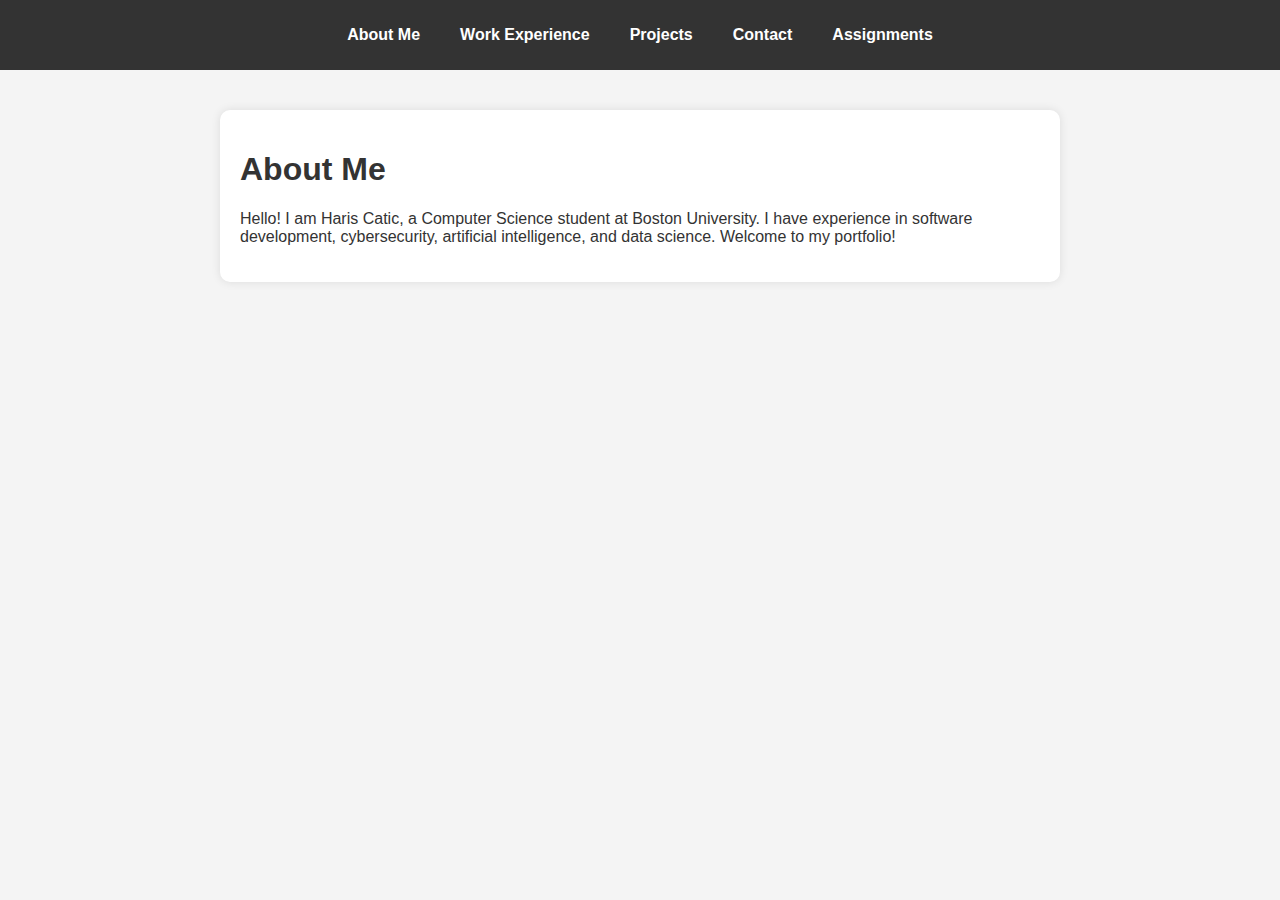
<file: index.html>
<!DOCTYPE html>
<html lang="en">
<head>
    <meta charset="UTF-8">
    <meta name="viewport" content="width=device-width, initial-scale=1.0">
    <title>About Me</title>
    <link rel="stylesheet" href="css/style.css">
</head>
<body>
    <header>
        <nav>
            <ul>
                <li><a href="index.html">About Me</a></li>
                <li><a href="work-experience.html">Work Experience</a></li>
                <li><a href="projects.html">Projects</a></li>
                <li><a href="contact.html">Contact</a></li>
                <li><a href="assignments.html">Assignments</a></li>
            </ul>
        </nav>
    </header>

    <section id="about">
        <h1>About Me</h1>
        <p>Hello! I am Haris Catic, a Computer Science student at Boston University. I have experience in software development, cybersecurity, artificial intelligence, and data science. Welcome to my portfolio!</p>
    </section>

</body>
</html>
</file>
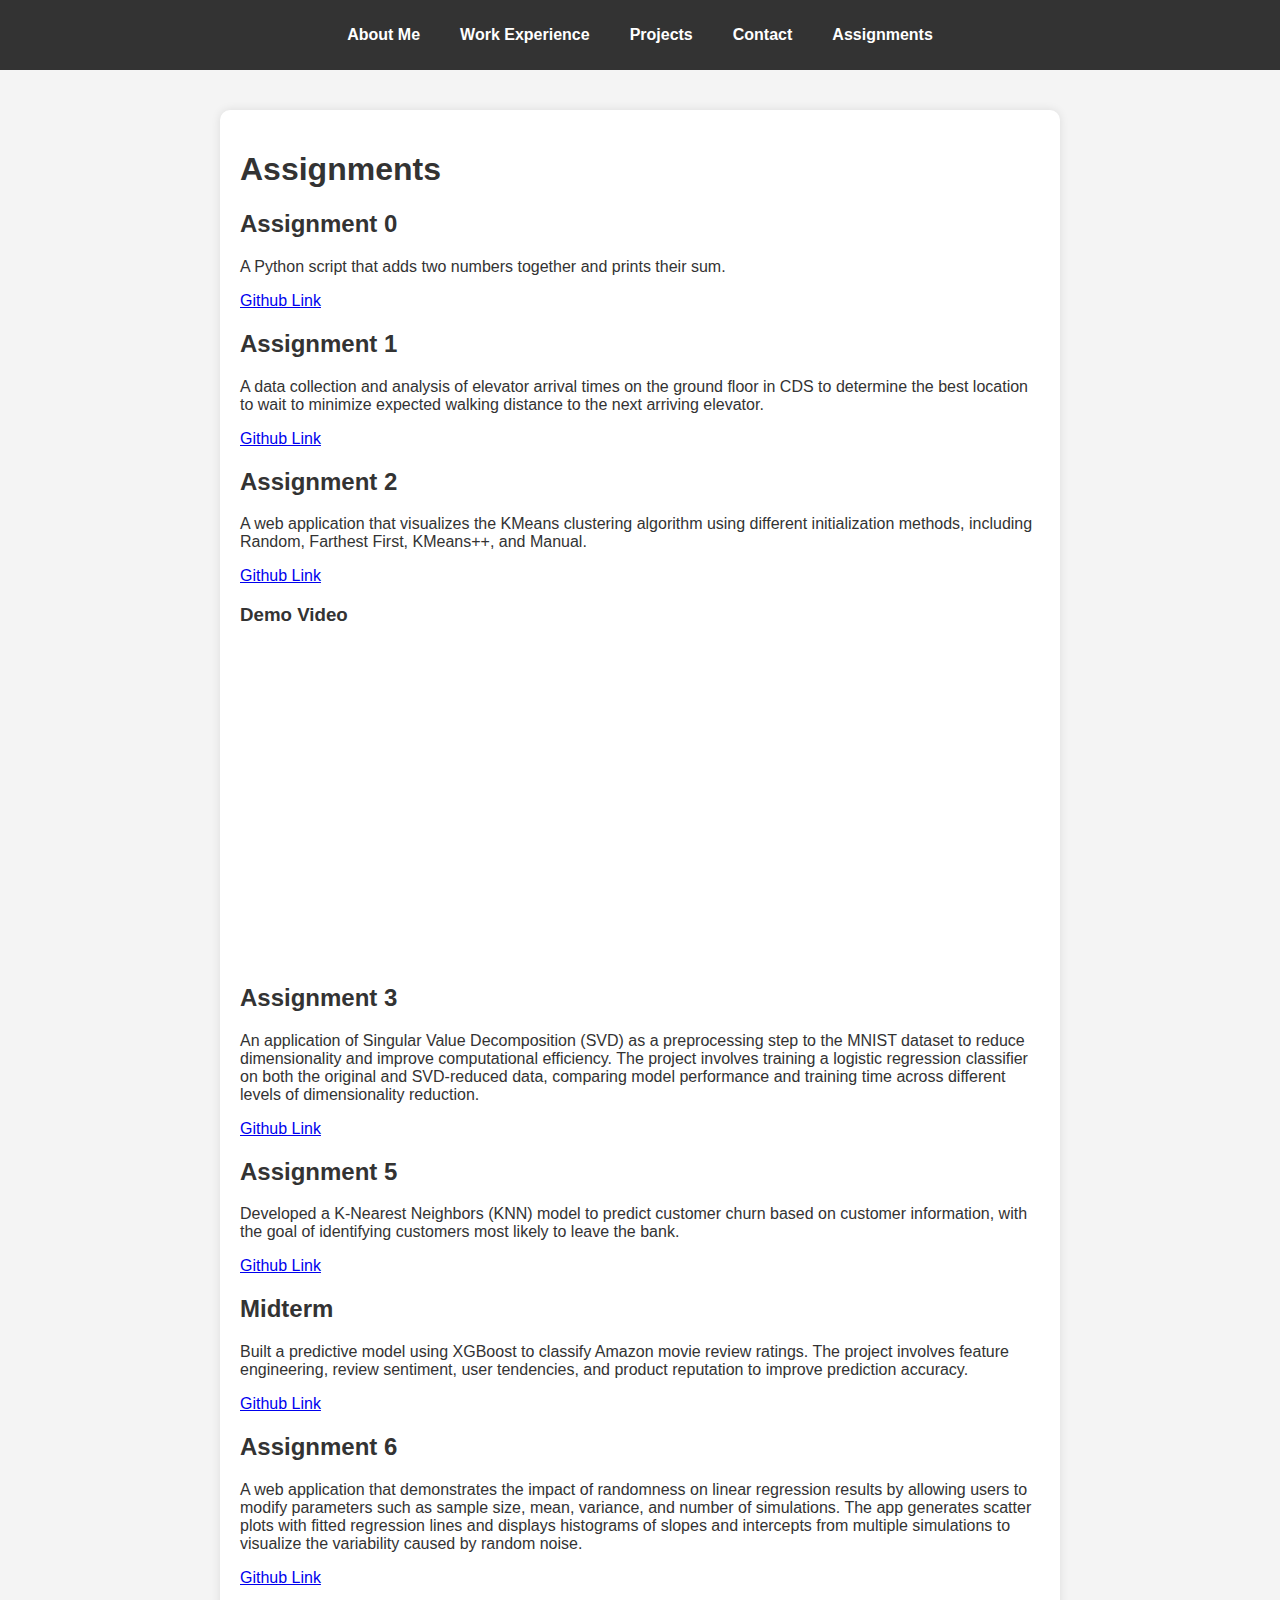
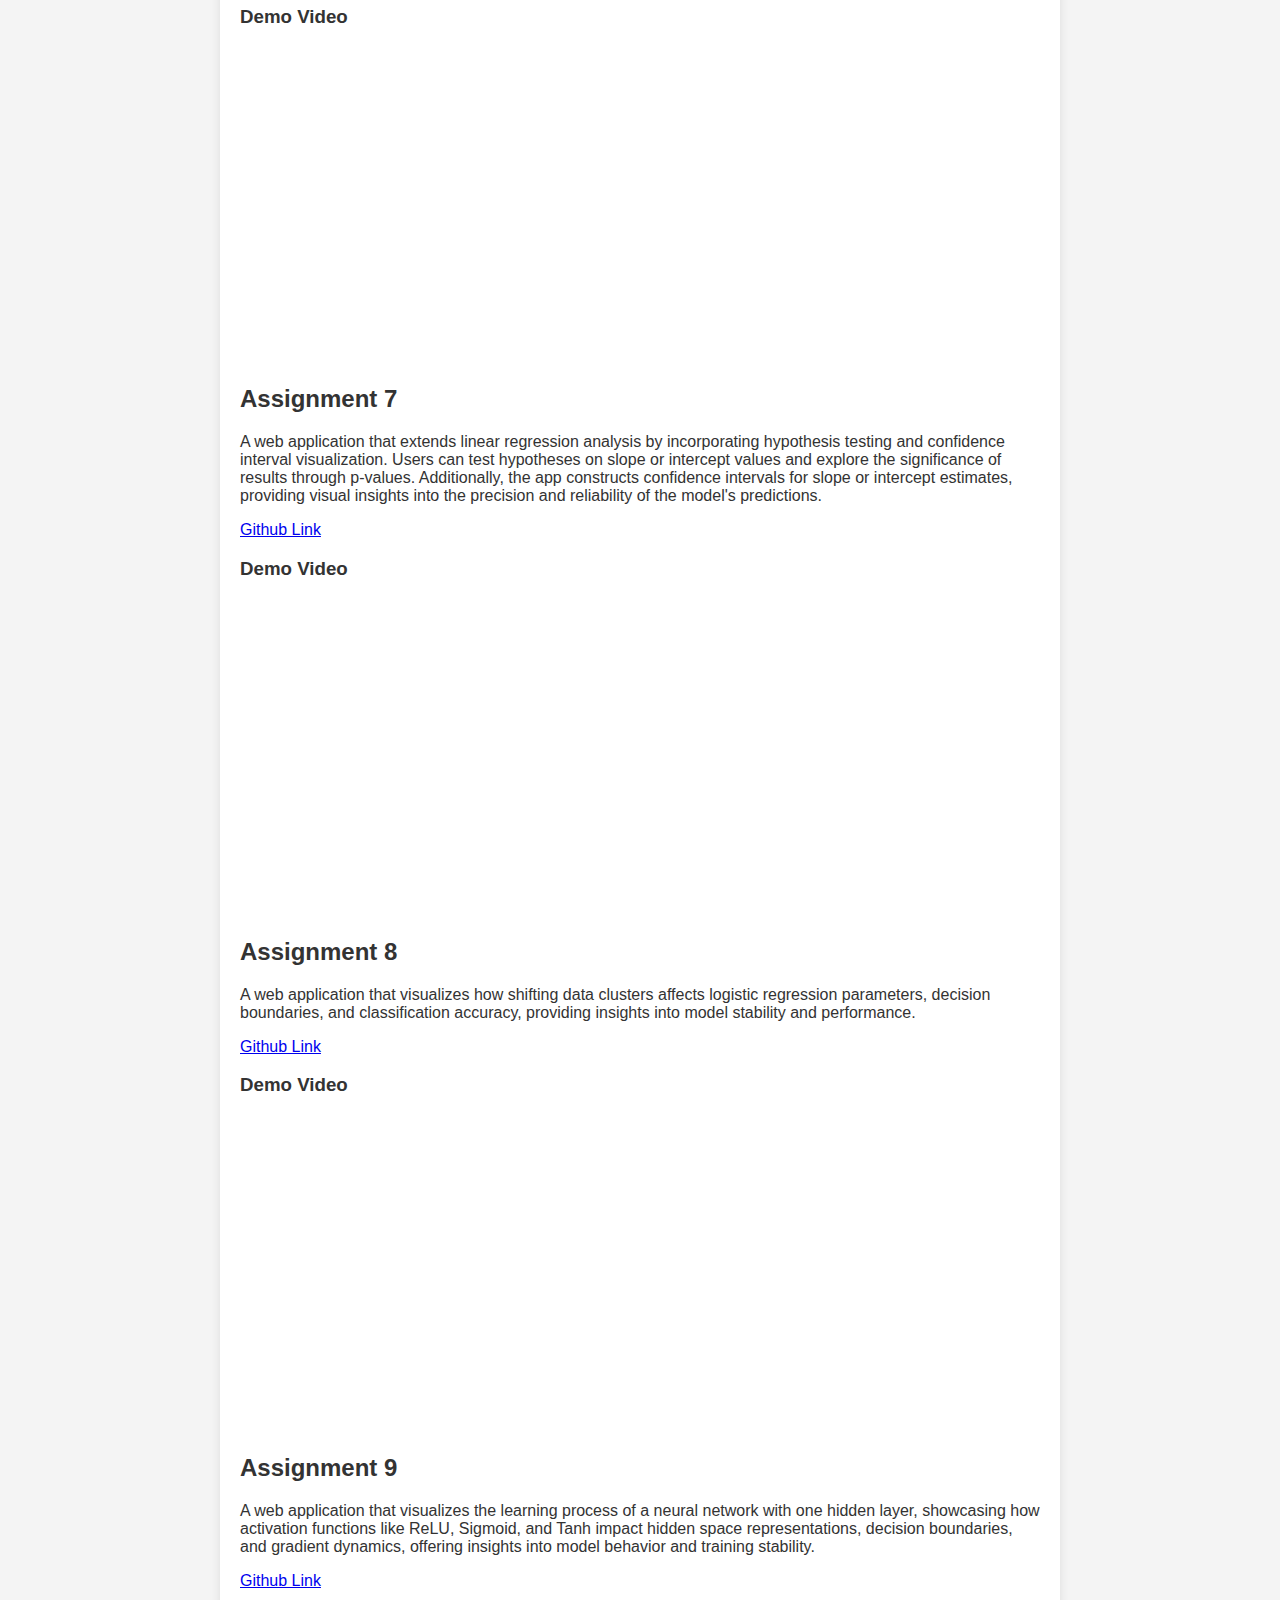
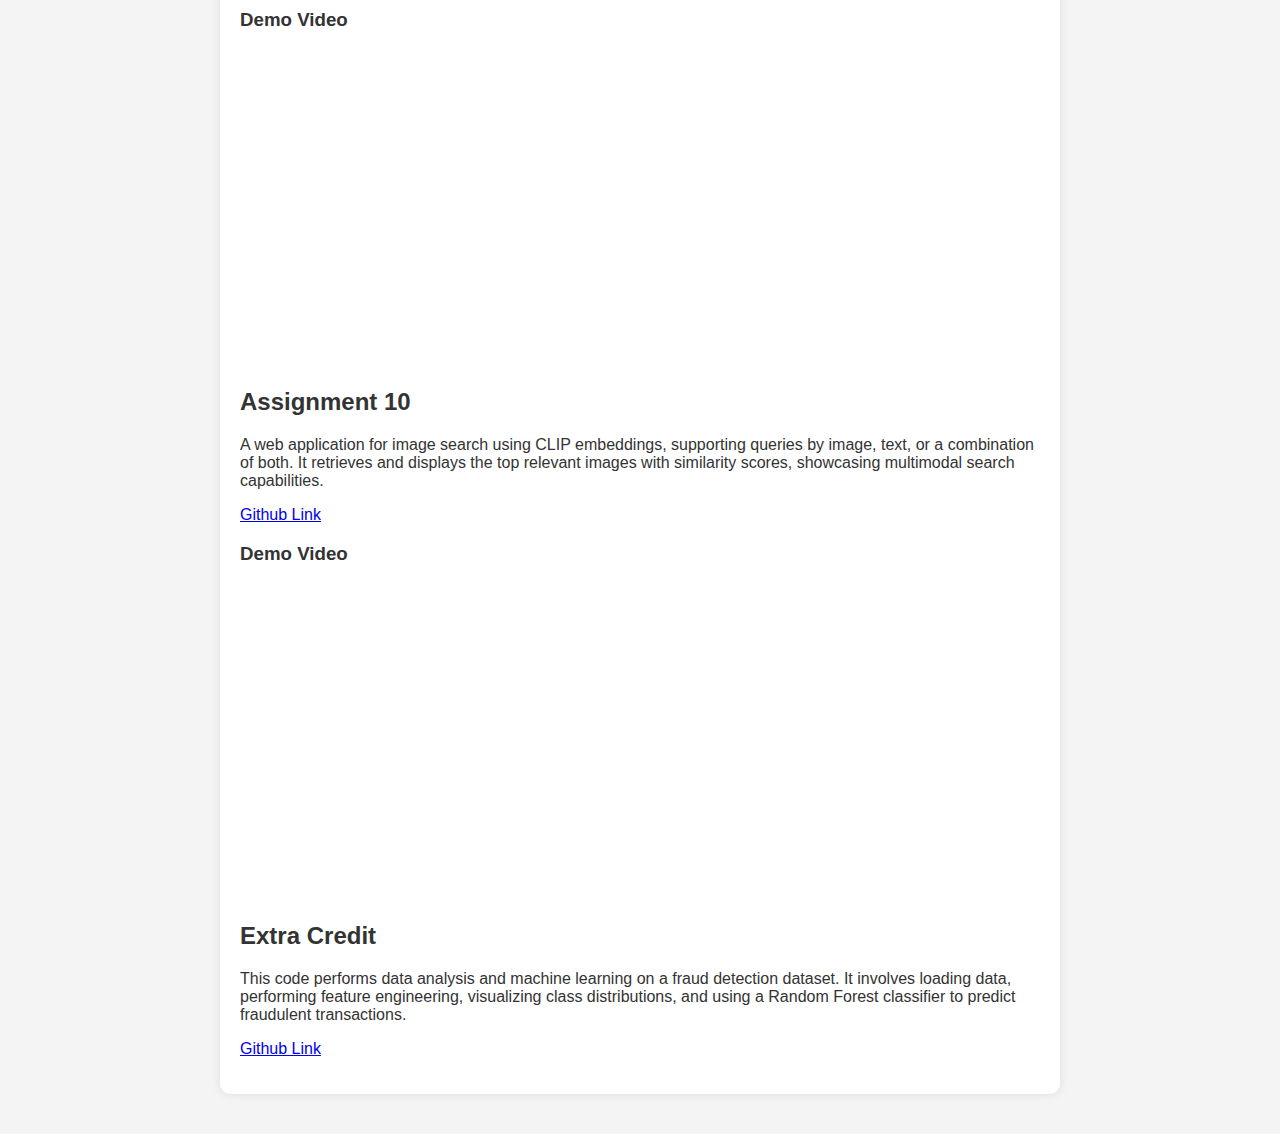
<file: assignments.html>
<!DOCTYPE html>
<html lang="en">
<head>
    <meta charset="UTF-8">
    <meta name="viewport" content="width=device-width, initial-scale=1.0">
    <title>Assignments</title>
    <link rel="stylesheet" href="css/style.css">
</head>
<body>
    <header>
        <nav>
            <ul>
                <li><a href="index.html">About Me</a></li>
                <li><a href="work-experience.html">Work Experience</a></li>
                <li><a href="projects.html">Projects</a></li>
                <li><a href="contact.html">Contact</a></li>
                <li><a href="assignments.html">Assignments</a></li>
            </ul>
        </nav>
    </header>

    <section id="assignments">
        <h1>Assignments</h1>
        <h2>Assignment 0</h2>
        <p>A Python script that adds two numbers together and prints their sum.</p>
        <p><a href="https://github.com/hcatic/hcatic-assignment-0" target="_blank">Github Link</a></p>
        <h2>Assignment 1</h2>
        <p>A data collection and analysis of elevator arrival times on the ground floor in CDS
             to determine the best location to wait to minimize expected walking distance to the next arriving elevator.</p>
        <p><a href="https://github.com/hcatic/hcatic-assignment-1" target="_blank">Github Link</a></p>
        <h2>Assignment 2</h2>
        <p>A web application that visualizes the KMeans clustering algorithm using different initialization methods, including Random, 
            Farthest First, KMeans++, and Manual.</p>
        <p><a href="https://github.com/hcatic/hcatic-assignment-2" target="_blank">Github Link</a></p>
        <h3>Demo Video</h3>
        <iframe width="560" height="315" src="https://www.youtube.com/embed/AAg-ZRKNK8I" 
            title="YouTube video player" frameborder="0" allow="accelerometer; autoplay; clipboard-write; encrypted-media; gyroscope; picture-in-picture" allowfullscreen></iframe>
        <h2>Assignment 3</h2>
        <p>An application of Singular Value Decomposition (SVD) as a preprocessing step to the MNIST dataset to reduce dimensionality and improve computational efficiency. 
            The project involves training a logistic regression classifier on both the original and SVD-reduced data, comparing model performance and training time 
            across different levels of dimensionality reduction.</p>
        <p><a href="https://github.com/hcatic/hcatic-assignment-3" target="_blank">Github Link</a></p>
        <h2>Assignment 5</h2>
        <p>Developed a K-Nearest Neighbors (KNN) model to predict customer churn based on customer information, with the goal of identifying customers most likely to leave the bank.</p>
        <p><a href="https://github.com/hcatic/hcatic-assignment-5" target="_blank">Github Link</a></p>
        <h2>Midterm</h2>
        <p>Built a predictive model using XGBoost to classify Amazon movie review ratings. The project involves feature engineering, review sentiment, user tendencies, and product reputation to improve prediction accuracy.</p>
        <p><a href="https://github.com/hcatic/hcatic-midterm" target="_blank">Github Link</a></p>
        <h2>Assignment 6</h2>
        <p>A web application that demonstrates the impact of randomness on linear regression results by allowing users to modify parameters such as sample size, mean, variance, and number of simulations. 
            The app generates scatter plots with fitted regression lines and displays histograms of slopes and intercepts from multiple simulations to visualize the variability 
            caused by random noise.</p>
        <p><a href="https://github.com/hcatic/hcatic-assignment-6" target="_blank">Github Link</a></p>
        <h3>Demo Video</h3>
        <iframe width="560" height="315" src="https://www.youtube.com/embed/6TMtj7N9YTY" 
            title="YouTube video player" frameborder="0" allow="accelerometer; autoplay; clipboard-write; encrypted-media; gyroscope; picture-in-picture" allowfullscreen></iframe>
        <h2>Assignment 7</h2>
        <p>A web application that extends linear regression analysis by incorporating hypothesis testing and confidence interval visualization. Users can test hypotheses on slope or intercept values and explore the significance of results through p-values. 
            Additionally, the app constructs confidence intervals for slope or intercept estimates, providing visual insights into the precision and reliability of the model's predictions.</p>
        <p><a href="https://github.com/hcatic/hcatic-assignment-7" target="_blank">Github Link</a></p>
        <h3>Demo Video</h3>
        <iframe width="560" height="315" src="https://www.youtube.com/embed/1scjtjwtK3E" 
            title="YouTube video player" frameborder="0" allow="accelerometer; autoplay; clipboard-write; encrypted-media; gyroscope; picture-in-picture" allowfullscreen></iframe>
        
        <h2>Assignment 8</h2>
        <p>A web application that visualizes how shifting data clusters affects logistic regression parameters, decision boundaries, and classification accuracy, 
            providing insights into model stability and performance.</p>
        <p><a href="https://github.com/hcatic/hcatic-assignment-8" target="_blank">Github Link</a></p>
        <h3>Demo Video</h3>
        <iframe width="560" height="315" src="https://www.youtube.com/embed/tgtwNeFbk8Q" 
            title="YouTube video player" frameborder="0" allow="accelerometer; autoplay; clipboard-write; encrypted-media; gyroscope; picture-in-picture" allowfullscreen></iframe>

        <h2>Assignment 9</h2>
        <p>A web application that visualizes the learning process of a neural network with one hidden layer, showcasing how activation functions like ReLU, Sigmoid, and Tanh 
            impact hidden space representations, decision boundaries, and gradient dynamics, offering insights into model behavior and training stability.</p>
        <p><a href="https://github.com/hcatic/hcatic-assignment-9" target="_blank">Github Link</a></p>
        <h3>Demo Video</h3>
        <iframe width="560" height="315" src="https://www.youtube.com/embed/t2hkCy8qNRY" 
            title="YouTube video player" frameborder="0" allow="accelerometer; autoplay; clipboard-write; encrypted-media; gyroscope; picture-in-picture" allowfullscreen></iframe>
        
        <h2>Assignment 10</h2>
        <p>A web application for image search using CLIP embeddings, supporting queries by image, text, or a combination of both. It retrieves and displays the top 
            relevant images with similarity scores, showcasing multimodal search capabilities.</p>
        <p><a href="https://github.com/hcatic/hcatic-assignment-10" target="_blank">Github Link</a></p>
        <h3>Demo Video</h3>
        <iframe width="560" height="315" src="https://www.youtube.com/embed/7N1sMPZC9y4" 
            title="YouTube video player" frameborder="0" allow="accelerometer; autoplay; clipboard-write; encrypted-media; gyroscope; picture-in-picture" allowfullscreen></iframe>


        <h2>Extra Credit</h2>
        <p>This code performs data analysis and machine learning on a fraud detection dataset. It involves loading data, performing feature engineering, 
            visualizing class distributions, and using a Random Forest classifier to predict fraudulent transactions.</p>
        <p><a href="https://github.com/hcatic/hcatic-extracredit" target="_blank">Github Link</a></p>
    </section>

</body>
</html>
</file>
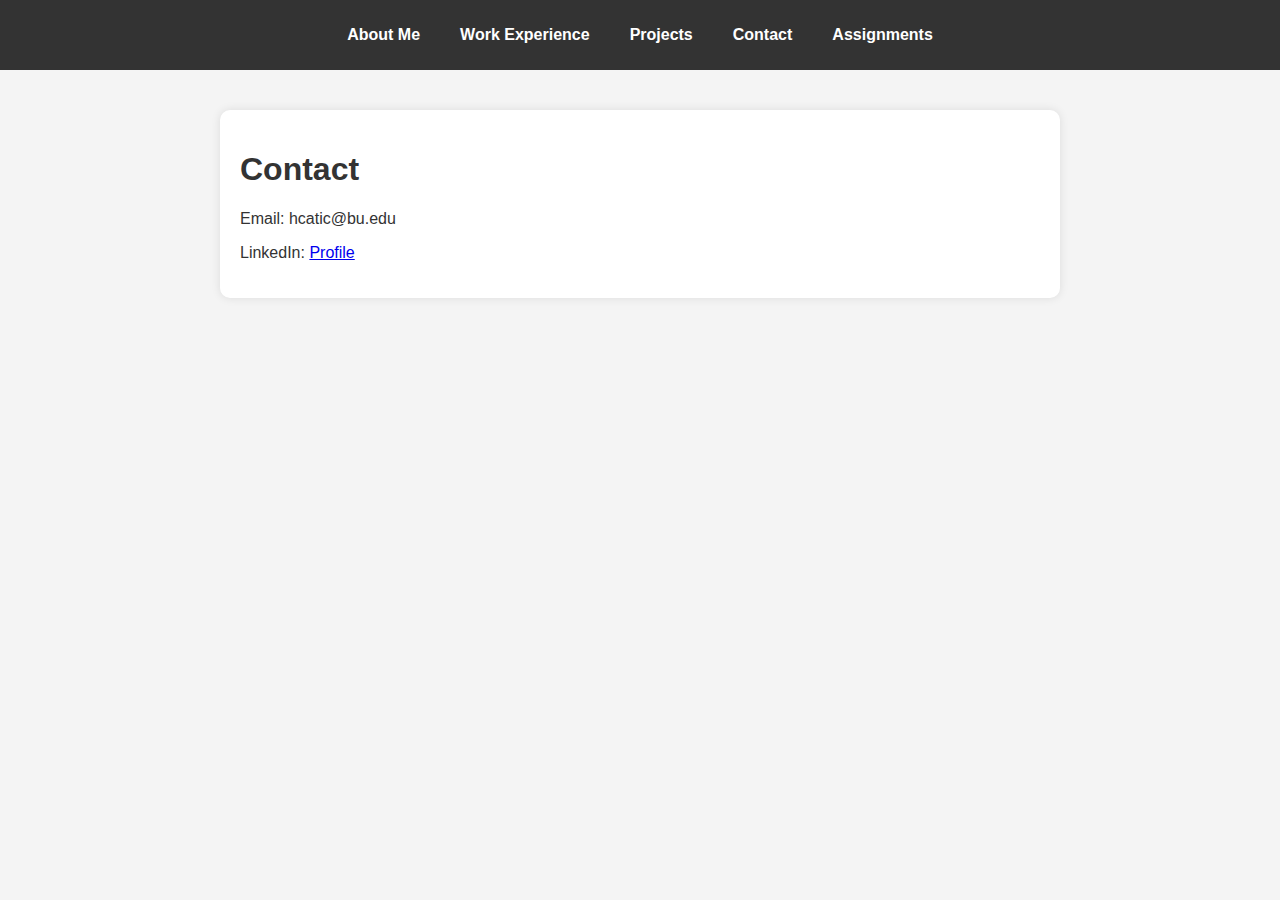
<file: contact.html>
<!DOCTYPE html>
<html lang="en">
<head>
    <meta charset="UTF-8">
    <meta name="viewport" content="width=device-width, initial-scale=1.0">
    <title>Contact</title>
    <link rel="stylesheet" href="css/style.css">
</head>
<body>
    <header>
        <nav>
            <ul>
                <li><a href="index.html">About Me</a></li>
                <li><a href="work-experience.html">Work Experience</a></li>
                <li><a href="projects.html">Projects</a></li>
                <li><a href="contact.html">Contact</a></li>
                <li><a href="assignments.html">Assignments</a></li>
            </ul>
        </nav>
    </header>

    <section id="contact">
        <h1>Contact</h1>
        <p>Email: hcatic@bu.edu</p>
        <p>LinkedIn: <a href="https://www.linkedin.com/in/hariscatic/" target="_blank">Profile</a></p>
    </section>

</body>
</html>
</file>
<file: css/style.css>
body {
    font-family: Arial, sans-serif;
    background-color: #f4f4f4;
    color: #333;
    margin: 0;
    padding: 0;
}

header {
    background-color: #333;
    color: white;
    padding: 10px 0;
}

nav ul {
    list-style: none;
    padding: 0;
    display: flex;
    justify-content: center;
}

nav ul li {
    margin: 0 20px;
}

nav ul li a {
    color: white;
    text-decoration: none;
    font-weight: bold;
}

section {
    max-width: 800px;
    margin: 40px auto;
    padding: 20px;
    background-color: white;
    border-radius: 10px;
    box-shadow: 0 0 10px rgba(0, 0, 0, 0.1);
}

footer {
    text-align: center;
    padding: 10px;
    background-color: #333;
    color: white;
    position: fixed;
    width: 100%;
    bottom: 0;
}
</file>
